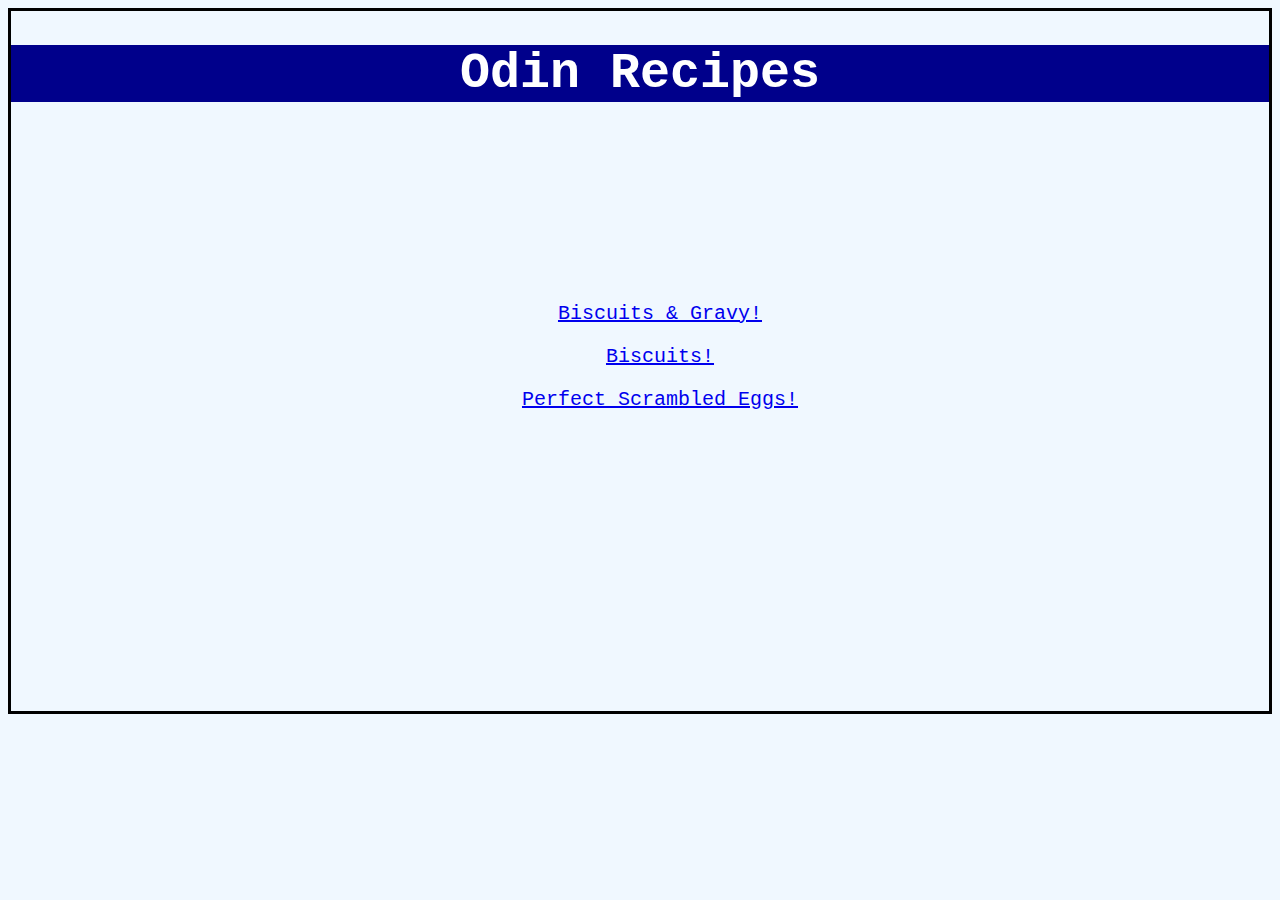
<file: index.html>
<!DOCTYPE html>
<html lang="en">
    <head>
        <meta charset="UTF-8">
        <title>Recipes</title>
        <link rel="stylesheet" href="index.css">
    </head>
    <body>
        <div class="border">
        <h1>Odin Recipes</h1>
        <div class="link-list">
            <ul>
                 <li class="margin-two"> <a href="recipes/biscuits-and-gravy.html">Biscuits & Gravy! </a> </li>
                <li> <a href="recipes/biscuits.html">Biscuits!</a></li>
                 <li class="margin"> <a href="recipes/eggs.html">Perfect Scrambled Eggs!</a></li>
            </ul>
        </div>
        </div>


    </body>
</html>
</file>
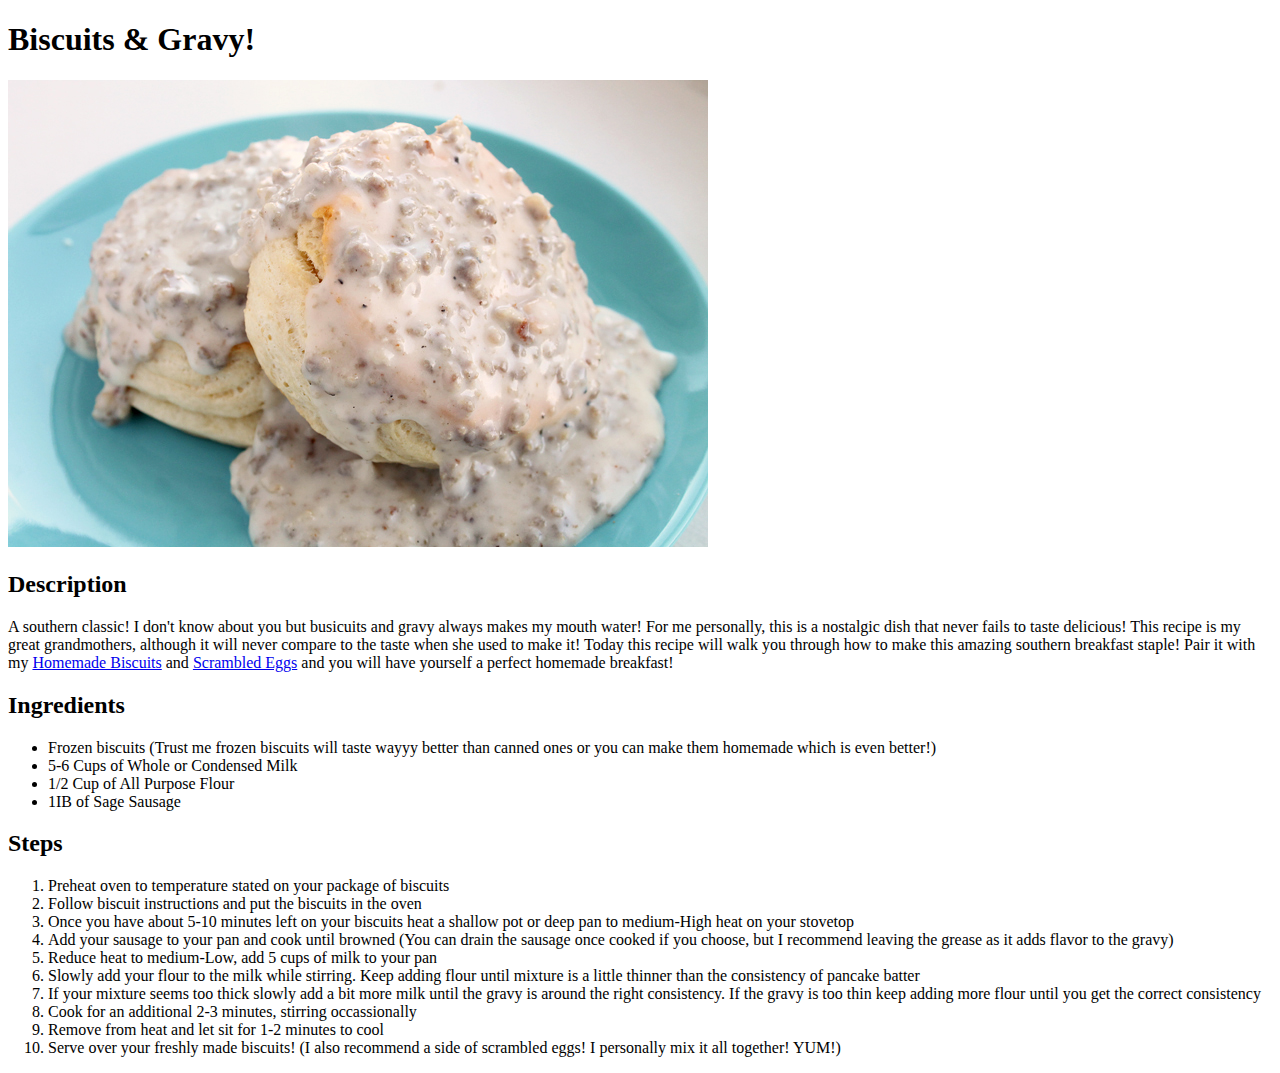
<file: recipes/biscuits-and-gravy.html>
<!DOCTYPE html>
<html lang="en">
    <head>
        <meta charset="UTF-8">
        <title>Recipes | Biscuits & Gravy</title>
    </head>
    <body>
        <h1>Biscuits & Gravy!</h1>
        <img src="../images/gravy.jpg" alt="Biscuits and gravy on a plate" height="467" width="700">
        <h2>Description</h2>
        <p>A southern classic! I don't know about you but busicuits and gravy always makes my mouth water! 
            For me personally, this is a nostalgic dish that never fails to taste delicious! This recipe is my great grandmothers, although 
        it will never compare to the taste when she used to make it! Today this recipe will walk you through how to make this amazing
    southern breakfast staple! Pair it with my <a href="biscuits.html">Homemade Biscuits</a> and <a href="eggs.html">Scrambled Eggs</a> and you will have yourself a perfect homemade breakfast!</p>
    <h2>Ingredients</h2>
    <ul>
        <li>Frozen biscuits (Trust me frozen biscuits will taste wayyy better than canned ones or you can make them homemade which is even better!)</li>
        <li>5-6 Cups of Whole or Condensed Milk</li>
        <li>1/2 Cup of All Purpose Flour</li>
        <li>1IB of Sage Sausage</li>
    </ul>

    <h2>Steps</h2>
    <ol>
        <li>Preheat oven to temperature stated on your package of biscuits</li>
        <li>Follow biscuit instructions and put the biscuits in the oven</li>
        <li>Once you have about 5-10 minutes left on your biscuits heat a shallow pot or deep pan to medium-High heat on your stovetop</li>
        <li>Add your sausage to your pan and cook until browned (You can drain the sausage once cooked if you choose, but I recommend leaving the grease as it adds flavor to the gravy) </li>
        <li>Reduce heat to medium-Low, add 5 cups of milk to your pan</li>
        <li>Slowly add your flour to the milk while stirring. Keep adding flour until mixture is a little thinner than the consistency of pancake batter </li>
        <li>If your mixture seems too thick slowly add a bit more milk until the gravy is around the right consistency. If the gravy is too thin keep adding more flour until you get the correct consistency</li>
        <li>Cook for an additional 2-3 minutes, stirring occassionally</li>
        <li>Remove from heat and let sit for 1-2 minutes to cool </li>
        <li>Serve over your freshly made biscuits! (I also recommend a side of scrambled eggs! I personally mix it all together! YUM!)</li>

        
    </ol>


    </body>
</html>
</file>
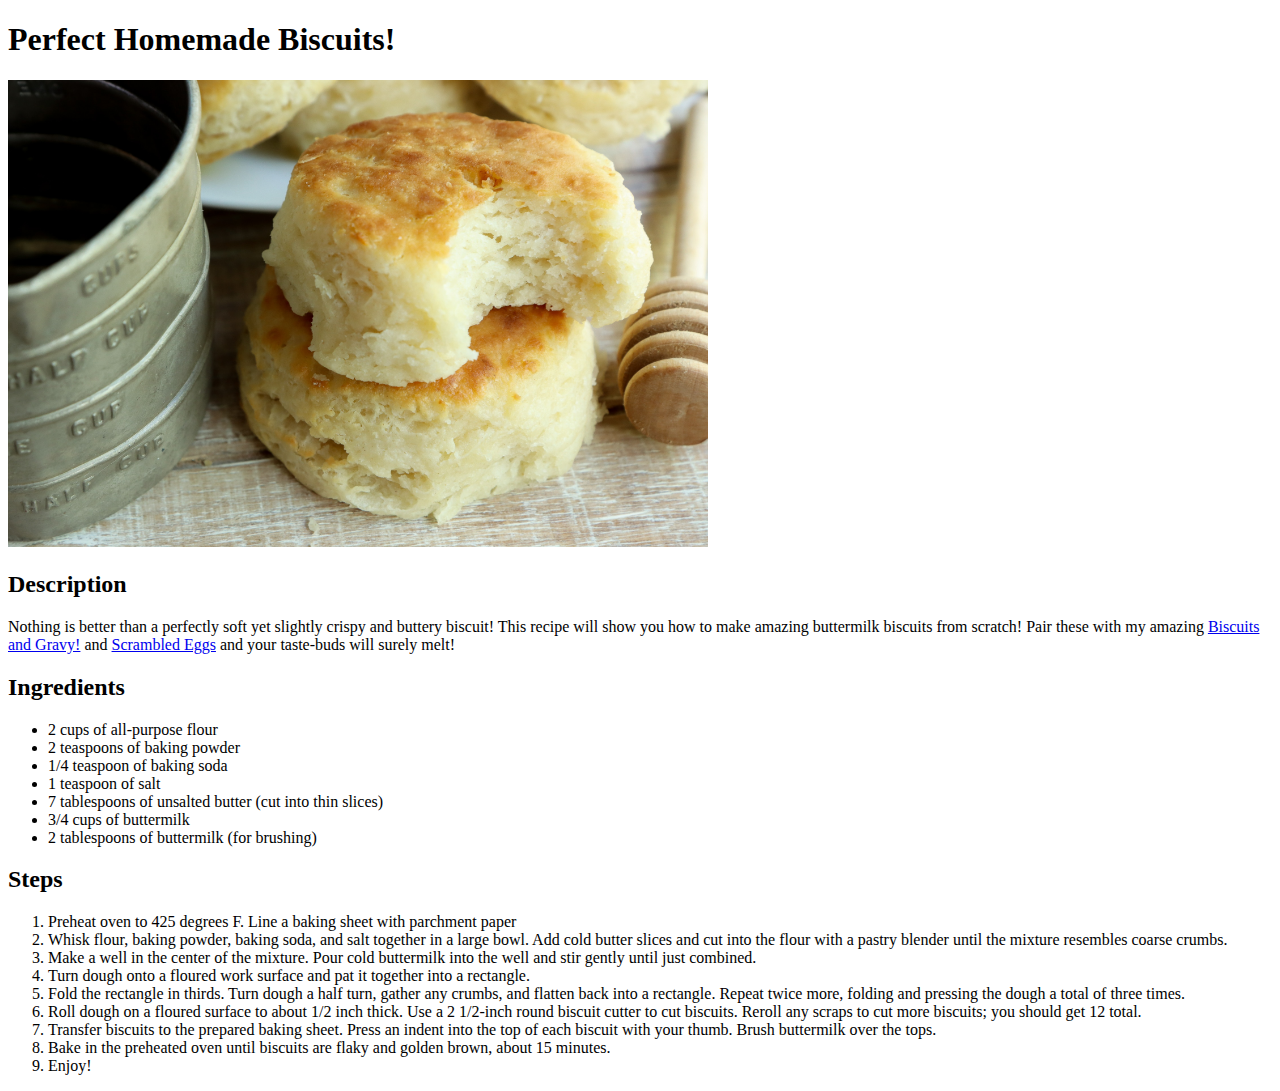
<file: recipes/biscuits.html>
<!DOCTYPE html>
<html lang="en">
    <head>
        <meta charset="UTF-8">
        <title>Recipes | Biscuits</title>
    </head>
    <body>
        <h1>Perfect Homemade Biscuits!</h1>
        <img src="../images/buttermilk-biscuits.jpg" alt="Biscuits" height="467" width="700">
        <h2>Description</h2>
        <p>Nothing is better than a perfectly soft yet slightly crispy and buttery biscuit! This recipe will show you how to make amazing buttermilk biscuits from scratch!
            Pair these with my amazing <a href="biscuits-and-gravy.html">Biscuits and Gravy!</a> and
             <a href=eggs.html>Scrambled Eggs</a> and your taste-buds will surely melt!
        </p>
    <h2>Ingredients</h2>
    <ul>
        <li>2 cups of all-purpose flour</li>
        <li>2 teaspoons of baking powder</li>
        <li>1/4 teaspoon of baking soda</li>
        <li>1 teaspoon of salt</li>
        <li>7 tablespoons of unsalted butter (cut into thin slices) </li>
        <li>3/4 cups of buttermilk</li>
        <li>2 tablespoons of buttermilk (for brushing) </li>

        
    </ul>

    <h2>Steps</h2>
    <ol>
        <li>Preheat oven to 425 degrees F. Line a baking sheet with parchment paper</li>
        <li>Whisk flour, baking powder, baking soda, and salt together in a large bowl. 
            Add cold butter slices and cut into the flour with a pastry blender 
            until the mixture resembles coarse crumbs.</li>
        <li>Make a well in the center of the mixture. Pour cold buttermilk into the well and stir gently until just combined.</li>
        <li>Turn dough onto a floured work surface and pat it together into a rectangle.</li>
        <li>Fold the rectangle in thirds.
             Turn dough a half turn, gather any crumbs, and flatten back into a rectangle. 
             Repeat twice more, folding and pressing the dough a total of three times.</li>
        <li>Roll dough on a floured surface to about 1/2 inch thick. 
            Use a 2 1/2-inch round biscuit cutter to cut biscuits. Reroll any scraps to cut more biscuits; you should get 12 total.</li>
        <li>Transfer biscuits to the prepared baking sheet. 
            Press an indent into the top of each biscuit with your thumb. Brush buttermilk over the tops.</li>
        <li>Bake in the preheated oven until biscuits are flaky and golden brown, about 15 minutes.</li>
        <li>Enjoy!</li>
        
    </ol>


    </body>
</html>
</file>
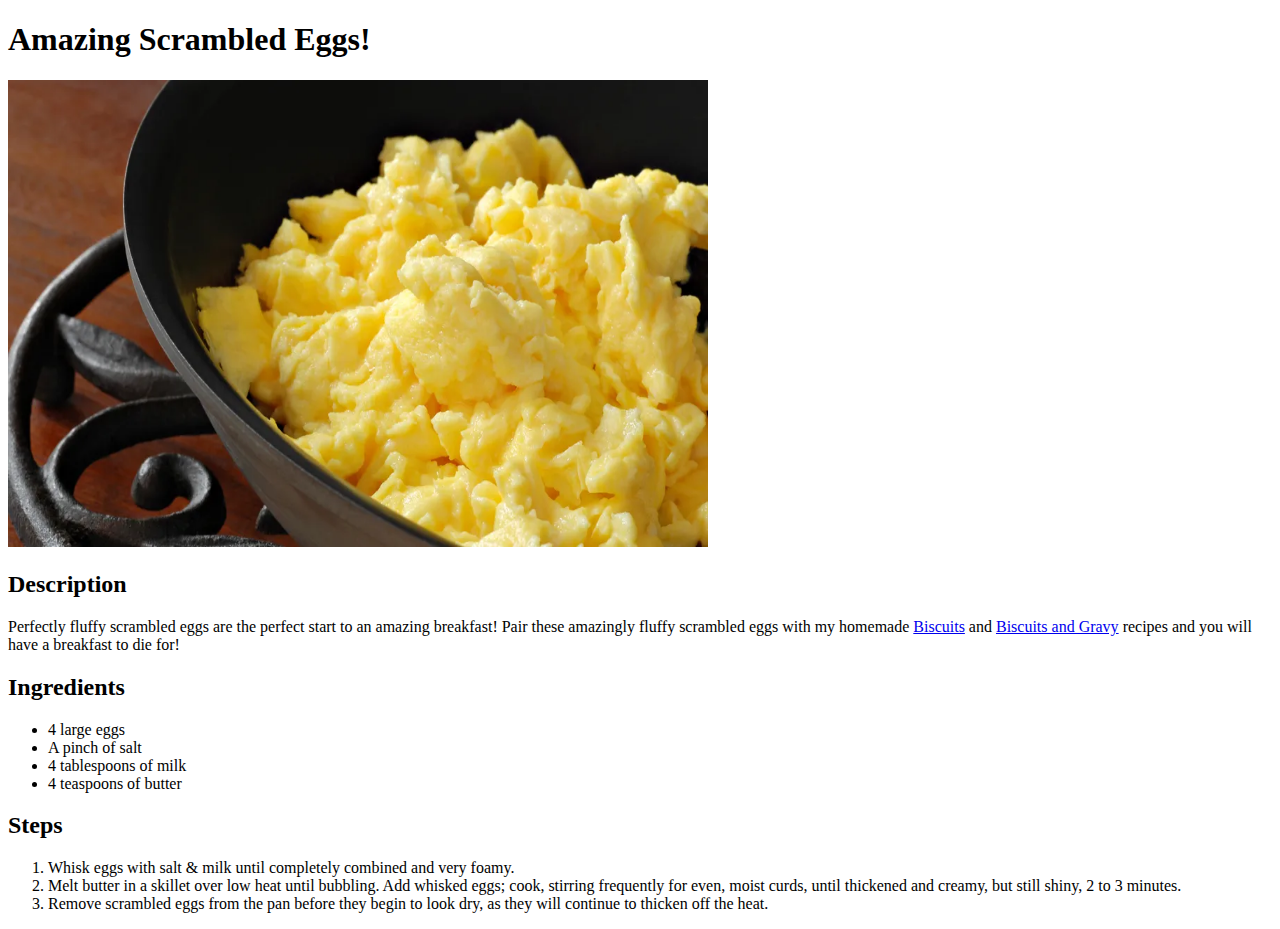
<file: recipes/eggs.html>
<!DOCTYPE html>
<html lang="en">
    <head>
        <meta charset="UTF-8">
        <title>Recipes | Scrambled Eggs</title>
    </head>
    <body>
        <h1>Amazing Scrambled Eggs!</h1>
        <img src="../images/scrambled-eggs.jpg" alt="Scrambled eggs in a skillet" height="467" width="700">
        <h2>Description</h2>
        <p>Perfectly fluffy scrambled eggs are the perfect start to an amazing breakfast! Pair these amazingly fluffy scrambled eggs with my homemade
             <a href="biscuits.html">Biscuits</a> and <a href="biscuits-and-gravy.html">Biscuits and Gravy</a> recipes and you will have a breakfast to die for!</p>
    <h2>Ingredients</h2>
    <ul>
        <li>4 large eggs</li>
        <li>A pinch of salt</li>
        <li>4 tablespoons of milk</li>
        <li>4 teaspoons of butter</li>
    </ul>

    <h2>Steps</h2>
    <ol>
        <li>Whisk eggs with salt & milk until completely combined and very foamy.</li>
        <li>Melt butter in a skillet over low heat until bubbling. Add whisked eggs; cook, stirring frequently for even, moist curds, until thickened and creamy, but still shiny, 2 to 3 minutes.</li>
        <li>Remove scrambled eggs from the pan before they begin to look dry, as they will continue to thicken off the heat.</li>
        
    </ol>


    </body>
</html>
</file>
<file: index.css>
* {
    text-align: center;
    font-family: Monaco, 'Lucida Console', 'Courier New'
}

body {
    background-color: aliceblue;
}

.border {
    border-style: solid;
}
h1 {
    background-color: darkblue;
    color: white;
    font-size: 50px;
}

ul {
    list-style: none;
}

li {
    margin-bottom: 20px;
    font-size: 20px;
}

.margin {
    margin-bottom: 300px;
}

.margin-two {
    margin-top: 200px;
}
</file>
